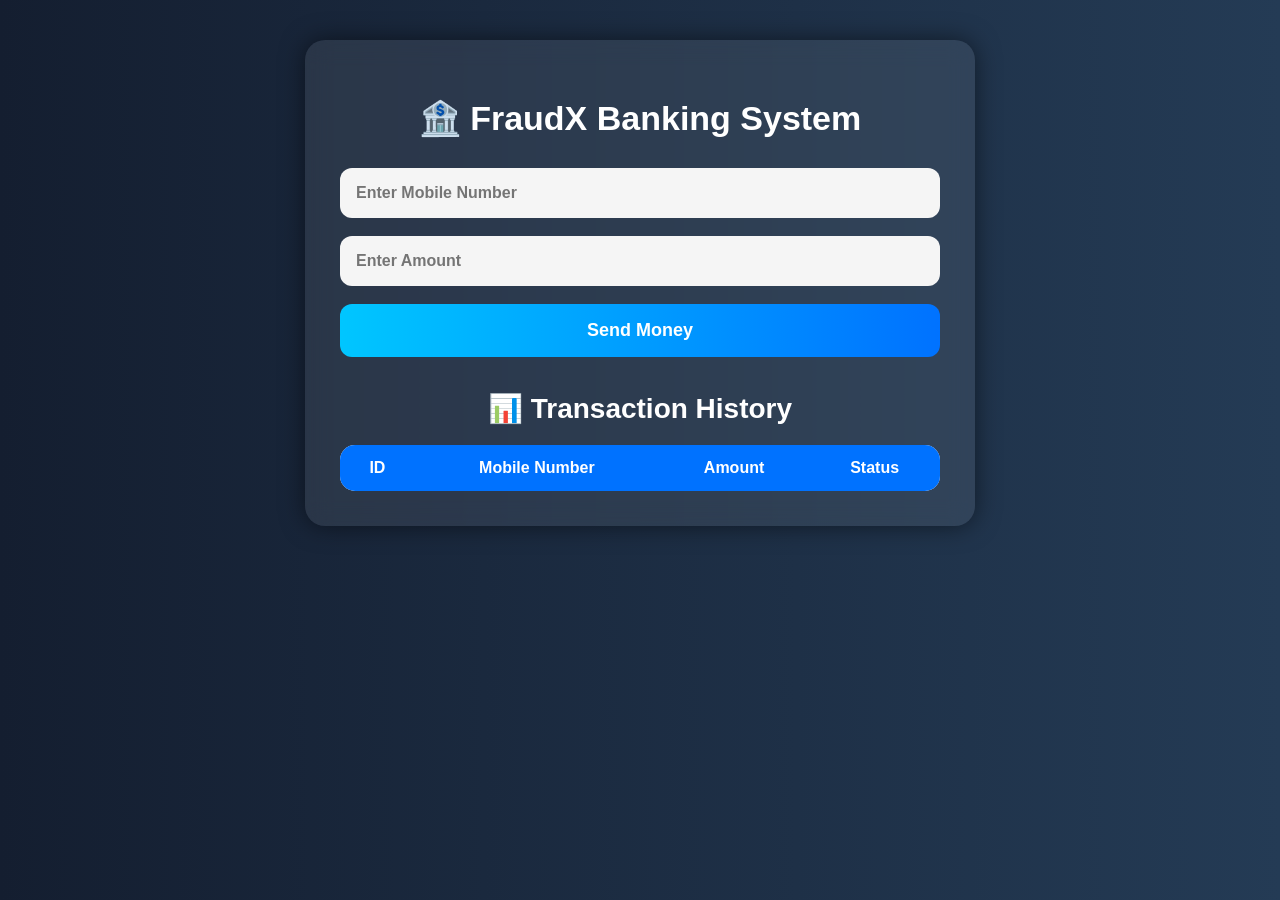
<file: index.html>
<!DOCTYPE html>
<html lang="en">
<head>
    <meta charset="UTF-8">
    <meta name="viewport" content="width=device-width, initial-scale=1.0">
    <title>FraudX Banking System</title>
    <link rel="stylesheet" href="style.css">
</head>
<body>

    <div class="container">

        <h1>🏦 FraudX Banking System</h1>

        <div class="card">

            <!-- Mobile Number -->
            <input
                type="text"
                id="mobile"
                placeholder="Enter Mobile Number"
            >

            <!-- Amount -->
            <input
                type="number"
                id="amount"
                placeholder="Enter Amount"
            >

            <!-- Send Money Button -->
            <button onclick="startTransaction()">
                Send Money
            </button>

            <!-- OTP Section -->
            <div id="otpBlock" style="display:none; margin-top:20px;">

                <input
                    type="text"
                    id="otpInput"
                    placeholder="Enter OTP"
                >

                <p id="timerText"></p>

                <button onclick="verifyOTP()">
                    Verify OTP
                </button>

            </div>

        </div>

        <h2>📊 Transaction History</h2>

        <table>
            <thead>
                <tr>
                    <th>ID</th>
                    <th>Mobile Number</th>
                    <th>Amount</th>
                    <th>Status</th>
                </tr>
            </thead>

            <tbody id="transactionTable">
            </tbody>
        </table>

    </div>

    <script src="script.js"></script>

</body>
</html>
</file>
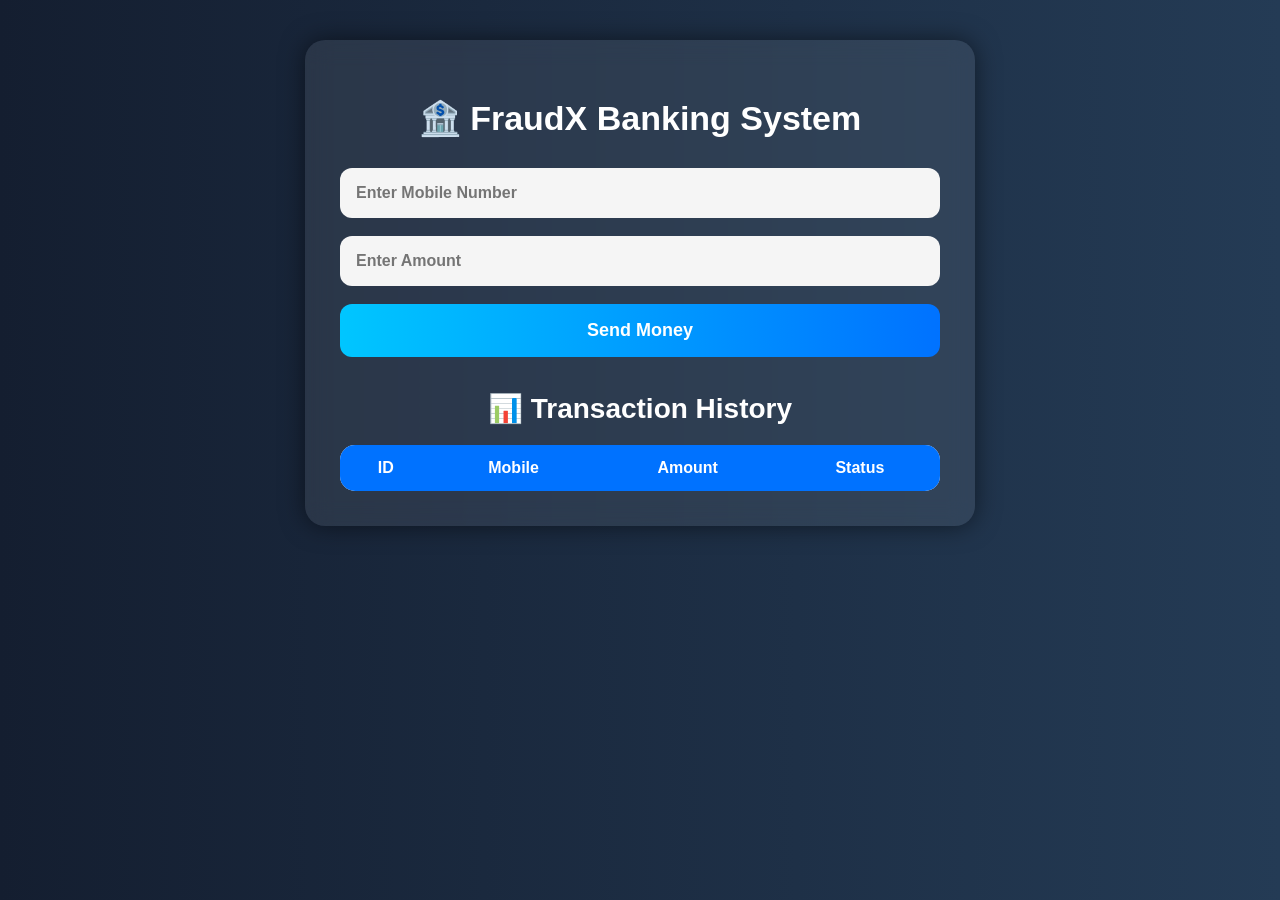
<file: dashboard.html>
<!DOCTYPE html>
<html lang="en">

<head>
    <meta charset="UTF-8">
    <meta name="viewport" content="width=device-width, initial-scale=1.0">
    <title>FraudX Banking System</title>
    <link rel="stylesheet" href="style.css">
</head>

<body>

<div class="container">

    <h1>🏦 FraudX Banking System</h1>

    <div class="card">

        <input type="text" id="mobile" placeholder="Enter Mobile Number">

        <input type="number" id="amount" placeholder="Enter Amount">

        <button onclick="startTransaction()">
            Send Money
        </button>

        <div id="otpBlock" style="display:none;">

            <input type="text" id="otpInput" placeholder="Enter OTP">

            <p id="timerText"></p>

            <button onclick="verifyOTP()">
                Verify OTP
            </button>

        </div>

    </div>

    <h2>📊 Transaction History</h2>

    <table>
        <thead>
            <tr>
                <th>ID</th>
                <th>Mobile</th>
                <th>Amount</th>
                <th>Status</th>
            </tr>
        </thead>

        <tbody id="transactionTable">
        </tbody>

    </table>

</div>

<script src="script.js"></script>

</body>
</html>
</file>
<file: style.css>
body {
    margin: 0;
    padding: 0;
    font-family: Arial, sans-serif;
    background: linear-gradient(to right, #141e30, #243b55);
    color: white;
}

.container {
    width: 90%;
    max-width: 600px;
    margin: 40px auto;
    padding: 35px;
    border-radius: 20px;
    background: rgba(255, 255, 255, 0.08);
    backdrop-filter: blur(12px);
    box-shadow: 0px 0px 25px rgba(0,0,0,0.5);
}

h1 {
    text-align: center;
    font-size: 34px;
    font-weight: bold;
    margin-bottom: 30px;
}

h2 {
    text-align: center;
    margin-top: 35px;
    margin-bottom: 20px;
    font-size: 28px;
}

.card {
    display: flex;
    flex-direction: column;
    gap: 18px;
}

input {
    width: 100%;
    padding: 16px;
    border: none;
    border-radius: 12px;
    font-size: 16px;
    font-weight: bold;
    outline: none;
    background: #f5f5f5;
    box-sizing: border-box;
}

button {
    width: 100%;
    padding: 16px;
    border: none;
    border-radius: 12px;
    background: linear-gradient(to right, #00c6ff, #0072ff);
    color: white;
    font-size: 18px;
    font-weight: bold;
    cursor: pointer;
    transition: 0.3s;
}

button:hover {
    transform: scale(1.03);
    box-shadow: 0px 0px 20px #00c6ff;
}

table {
    width: 100%;
    border-collapse: collapse;
    margin-top: 20px;
    background: white;
    color: black;
    border-radius: 15px;
    overflow: hidden;
}

th {
    background: #0072ff;
    color: white;
    padding: 14px;
    font-size: 16px;
}

td {
    padding: 12px;
    text-align: center;
    font-weight: bold;
}

tr:nth-child(even) {
    background: #f2f2f2;
}
</file>
